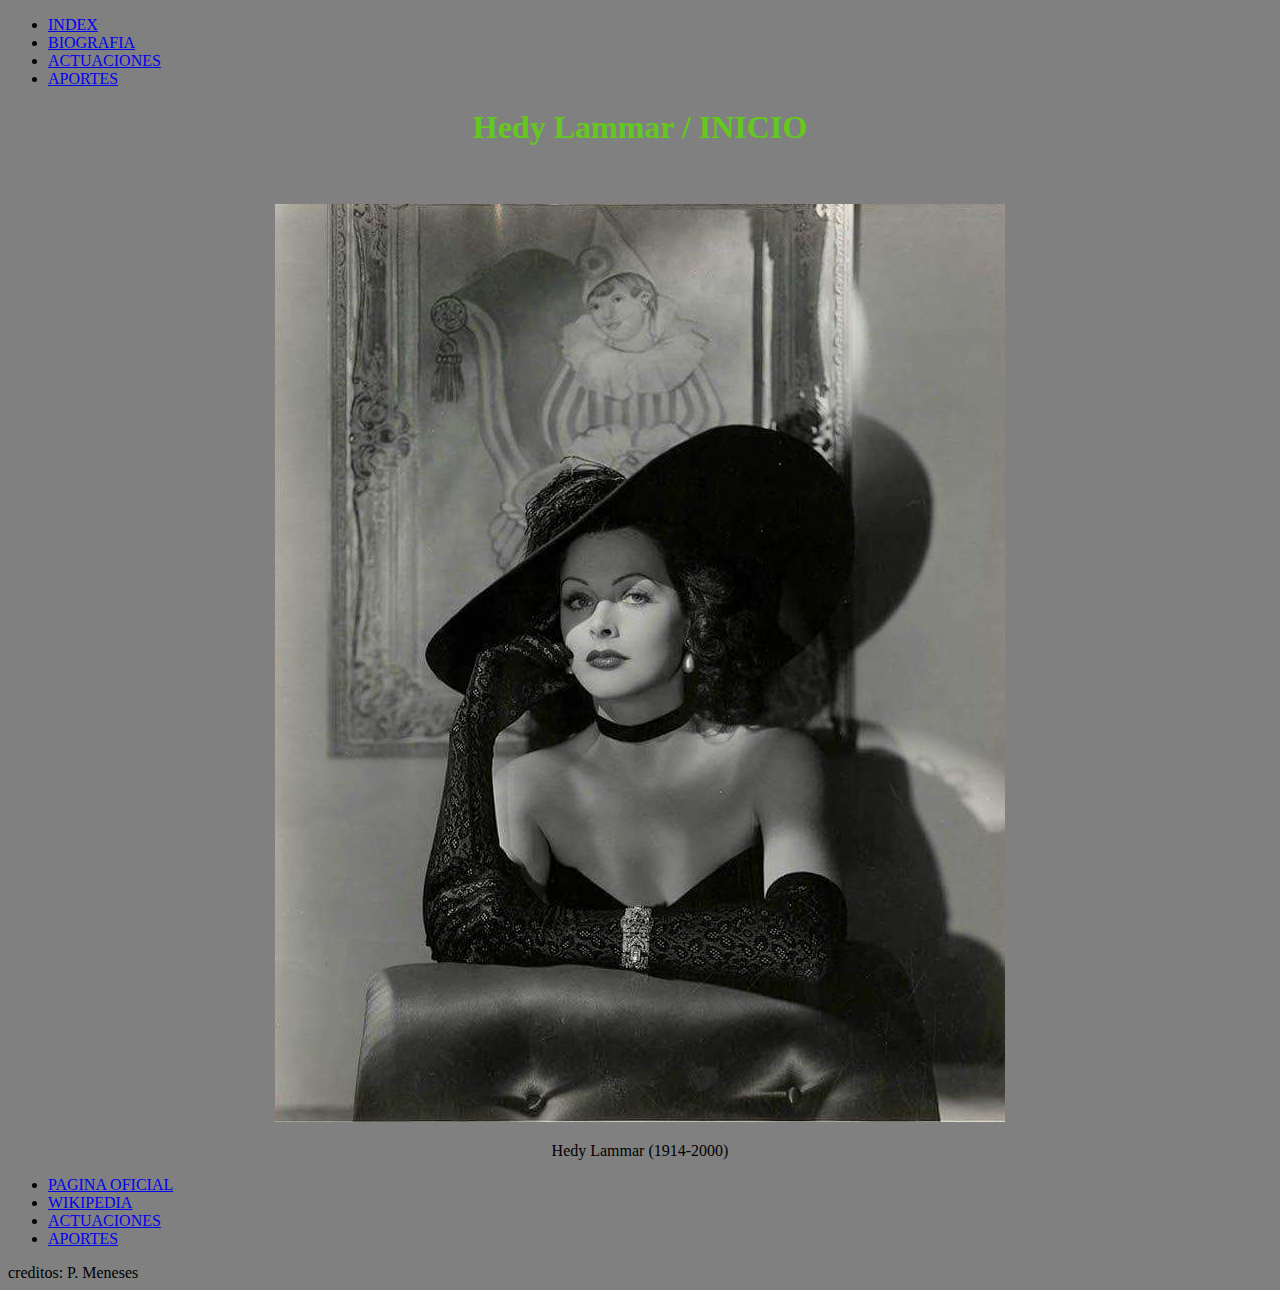
<file: index.html>
<!DOCTYPE html>
<html lang="es">   <!--Idioma predominante-->
<head>
	<meta charset="UTF-8">  		<!--Tipo de caracteres a utilizar-->
	<title>Clase0</title>
	<link rel="shortcut icon" type="image/png" href="img/icono.png">		<!--Se coloca un icono-->
	<link rel="stylesheet" href="css/style.css">  <!--Linkear -->
</head>
<body>
	<!--
	<h1>Titulo</h1>
	<h2>Titulo</h2>
	<h3>Titulo</h3>
	<h4>Titulo</h4>
	<h5>Titulo</h5>
	<h6>Titulo</h6>
	<p>Lorem ipsum dolor sit amet, consectetur adipisicing elit. Facere fugiat quo alias quidem, tempora quam quos minus, aliquid laborum placeat adipisci corporis iusto consectetur, ad suscipit dolor, pariatur rem sit!</p> <!--lorem + "num de palabras" o nada + tabulador-->

	<!--<p id="ParrafoE">Lorem ipsum dolor sit amet, consectetur adipisicing elit. Repudiandae neque animi aliquam quod dolore totam corporis sunt nemo! Quidem, assumenda. <i> Facilis voluptatem facere autem dolor reprehenderit provident itaque atque aut.</i></p>
	<br>

	<p>Lorem ipsum dolor sit amet, consectetur adipisicing elit. Iusto beatae ipsum ipsam similique minus, recusandae. Quia quibusdam, saepe? Repellat soluta deserunt omnis non, debitis veritatis quis quo cum dolorum est!</p>

	<div id="comer">
		comida
	<img src="img/icono.png" alt="Logo empresa">
	</div>

	<button>Texto dentro del boton</button>

	<img class="imagenRe" src="img/icono.png" alt="">
	<img src="img/icono.png" alt="">
	<img class="imagenRe" src="img/icono.png" alt="">
	<img src="img/icono.png" alt="">
	<img class="imagenRe" src="img/icono.png" alt="">  	-->

	<header>
		<div class="menu-nav">
			<ul>
				<li><a href="index.html">INDEX</a></li>
				<li><a href="biografia.html">BIOGRAFIA</a></li>
				<li><a href="actuacion.html">ACTUACIONES</a></li>
				<li><a href="aportes.html">APORTES</a></li>
			</ul>
		</div>

	</header>
	<center> <h1>Hedy Lammar / INICIO</h1>

	<br>
	<br>

	<img class="hedy1" src="img/FB_IMG_1539108501928.jpg" alt="">
	<p> Hedy Lammar (1914-2000)</p></center>

<footer>
	<ul>
		<li><a href="https://www.hedylamarr.com/">PAGINA OFICIAL</a></li>
		<li><a href="https://es.wikipedia.org/wiki/Hedy_Lamarr">WIKIPEDIA</a></li>
		<li><a href="https://www.imdb.com/name/nm0001443">ACTUACIONES</a></li>
		<li><a href="https://blogs.imf-formacion.com/blog/tecnologia/quien-invento-wifi-bluetooth-contribuciones-la-actriz-hedy-lamarr-201703/">APORTES</a></li>
	</ul>


</footer>
	
</body>
</html>

creditos: P. Meneses
</file>
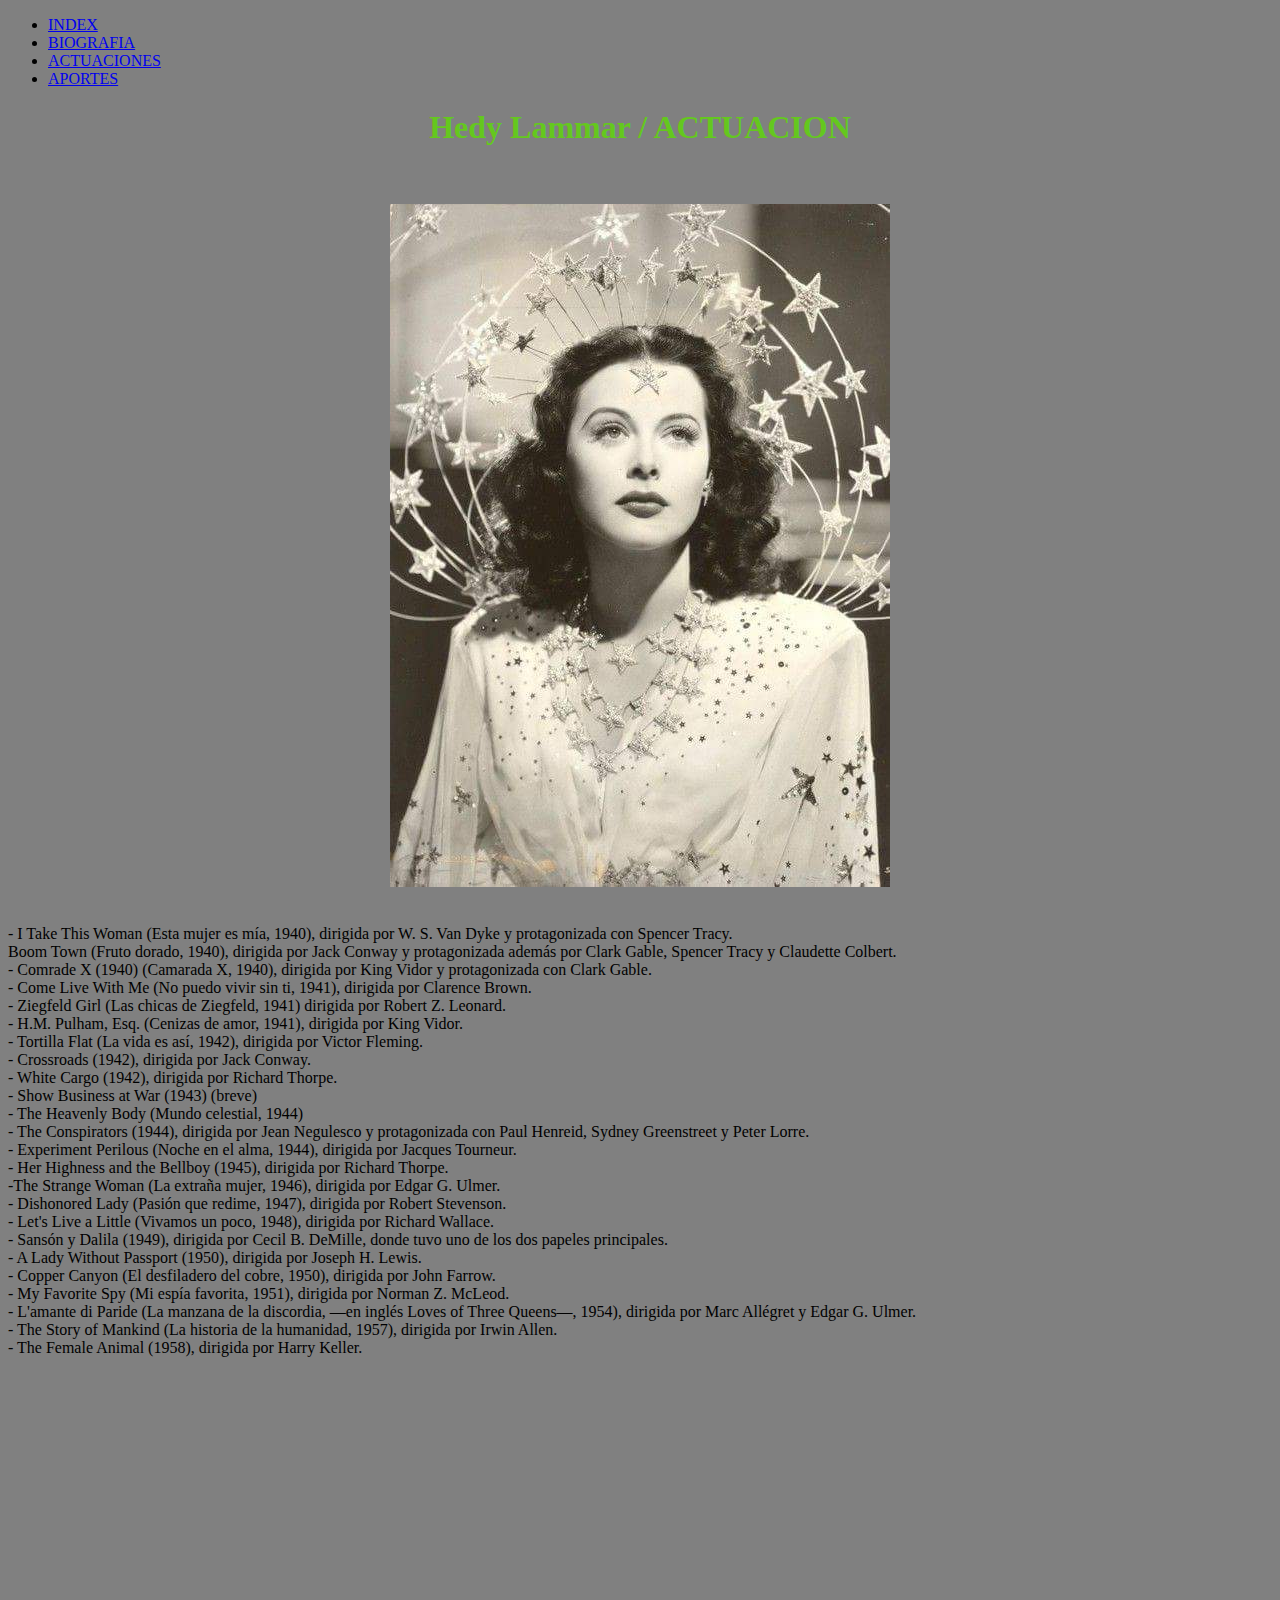
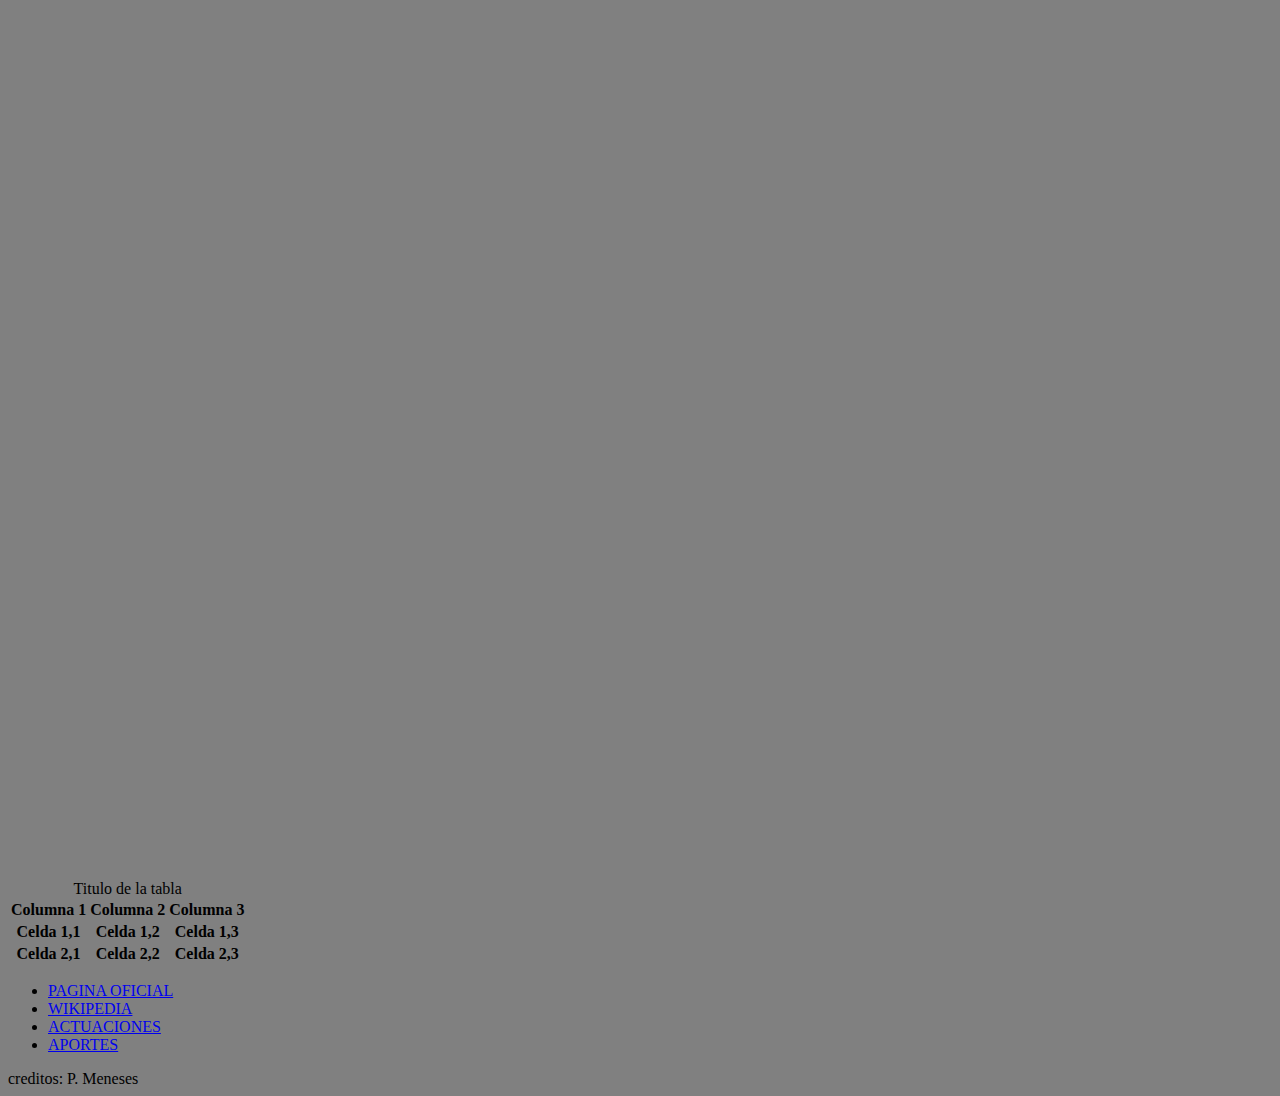
<file: actuacion.html>
<!DOCTYPE html>
<html lang="es">   <!--Idioma predominante-->
<head>
	<meta charset="UTF-8">  		<!--Tipo de caracteres a utilizar-->
	<title>Clase0</title>
	<link rel="shortcut icon" type="image/png" href="img/icono.png">		<!--Se coloca un icono-->
	<link rel="stylesheet" href="css/style.css">  <!--Linkear -->
</head>
<body>

		<header>
		<div class="menu-nav">
			<ul>
				<li><a href="index.html">INDEX</a></li>
				<li><a href="biografia.html">BIOGRAFIA</a></li>
				<li><a href="actuaciones.html">ACTUACIONES</a></li>
				<li><a href="aportes.html">APORTES</a></li>
			</ul>
		</div>

	</header>
	<center><h1>Hedy Lammar / ACTUACION </h1>

	<br>
	<br>
	

	<img class="hedy2" src="img/FB_IMG_1539108492235.jpg" alt="">
	</center>
	<br>

	<p>
	- I Take This Woman (Esta mujer es mía, 1940), dirigida por W. S. Van Dyke y protagonizada con Spencer Tracy.<br>
	Boom Town (Fruto dorado, 1940), dirigida por Jack Conway y protagonizada además por Clark Gable, Spencer Tracy y Claudette Colbert.<br>
	- Comrade X (1940) (Camarada X, 1940), dirigida por King Vidor y protagonizada con Clark Gable.<br>
	- Come Live With Me (No puedo vivir sin ti, 1941), dirigida por Clarence Brown.<br>
	- Ziegfeld Girl (Las chicas de Ziegfeld, 1941) dirigida por Robert Z. Leonard.<br>
	- H.M. Pulham, Esq. (Cenizas de amor, 1941), dirigida por King Vidor.<br>
	- Tortilla Flat (La vida es así, 1942), dirigida por Victor Fleming.<br>
	- Crossroads (1942), dirigida por Jack Conway.<br>
	- White Cargo (1942), dirigida por Richard Thorpe.<br>
	- Show Business at War (1943) (breve)<br>
	- The Heavenly Body (Mundo celestial, 1944)<br>
	- The Conspirators (1944), dirigida por Jean Negulesco y protagonizada con Paul Henreid, Sydney Greenstreet y Peter Lorre.<br>
	- Experiment Perilous (Noche en el alma, 1944), dirigida por Jacques Tourneur.<br>
	- Her Highness and the Bellboy (1945), dirigida por Richard Thorpe.<br>
	-The Strange Woman (La extraña mujer, 1946), dirigida por Edgar G. Ulmer.<br>
	- Dishonored Lady (Pasión que redime, 1947), dirigida por Robert Stevenson. <br>
	- Let's Live a Little (Vivamos un poco, 1948), dirigida por Richard Wallace. <br>
	- Sansón y Dalila (1949), dirigida por Cecil B. DeMille, donde tuvo uno de los dos papeles principales. <br>
	- A Lady Without Passport (1950), dirigida por Joseph H. Lewis. <br>
	- Copper Canyon (El desfiladero del cobre, 1950), dirigida por John Farrow. <br>
	- My Favorite Spy (Mi espía favorita, 1951), dirigida por Norman Z. McLeod. <br>
	- L'amante di Paride (La manzana de la discordia, —en inglés Loves of Three Queens—, 1954), dirigida por Marc Allégret y Edgar G. Ulmer.<br>
	- The Story of Mankind (La historia de la humanidad, 1957), dirigida por Irwin Allen.<br>
	- The Female Animal (1958), dirigida por Harry Keller.<br>
	</p>
	
	<br>
	<br>
	<br>
	<br>
	

	<iframe src="https://es.wikipedia.org/wiki/Hedy_Lamarr" frameborder="0"></iframe>
	<br>
	<br>
	<iframe width="560" height="315" src="https://www.youtube.com/embed/KQdfSuAXkMg" frameborder="0" allow="autoplay; encrypted-media" allowfullscreen></iframe>
	<br>
	<br>

	<iframe src="https://www.google.com/maps/embed?pb=!1m18!1m12!1m3!1d3758.9007668678755!2d-99.29042828509087!3d19.588751586795848!2m3!1f0!2f0!3f0!3m2!1i1024!2i768!4f13.1!3m3!1m2!1s0x85d21b8d0c2f7b51%3A0x904ad463fae6ae37!2sFuente+de+los+Cibeles%2C+Fuentes+San+Jose%2C+54466+Villa+Nicol%C3%A1s+Romero%2C+M%C3%A9x.!5e0!3m2!1ses-419!2smx!4v1539032425727" width="600" height="450" frameborder="0" style="border:0" allowfullscreen></iframe>
	<br>
	<br>

	<table>
		<caption>Titulo de la tabla</caption>
		<tr>		<!--Determina un renglon-->
			<th>		<!--Determina una columna-->
				Columna 1</th>
			<th>Columna 2</th>
			<th>Columna 3</th>
		</tr>
	<br>
		<tr>
			<th>Celda 1,1</th> <br>
			<th>Celda 1,2</th>
			<th>Celda 1,3</th>
		</tr>
	<br>
		<tr>
			<th>Celda 2,1</th>
			<th>Celda 2,2</th>
			<th>Celda 2,3</th>
		</tr>

	</table>


<footer>
	<ul>
		<li><a href="https://www.hedylamarr.com/">PAGINA OFICIAL</a></li>
		<li><a href="https://es.wikipedia.org/wiki/Hedy_Lamarr">WIKIPEDIA</a></li>
		<li><a href="https://www.imdb.com/name/nm0001443">ACTUACIONES</a></li>
		<li><a href="https://blogs.imf-formacion.com/blog/tecnologia/quien-invento-wifi-bluetooth-contribuciones-la-actriz-hedy-lamarr-201703/">APORTES</a></li>
	</ul>


</footer>
	
</body>
</html>


creditos: P. Meneses
</file>
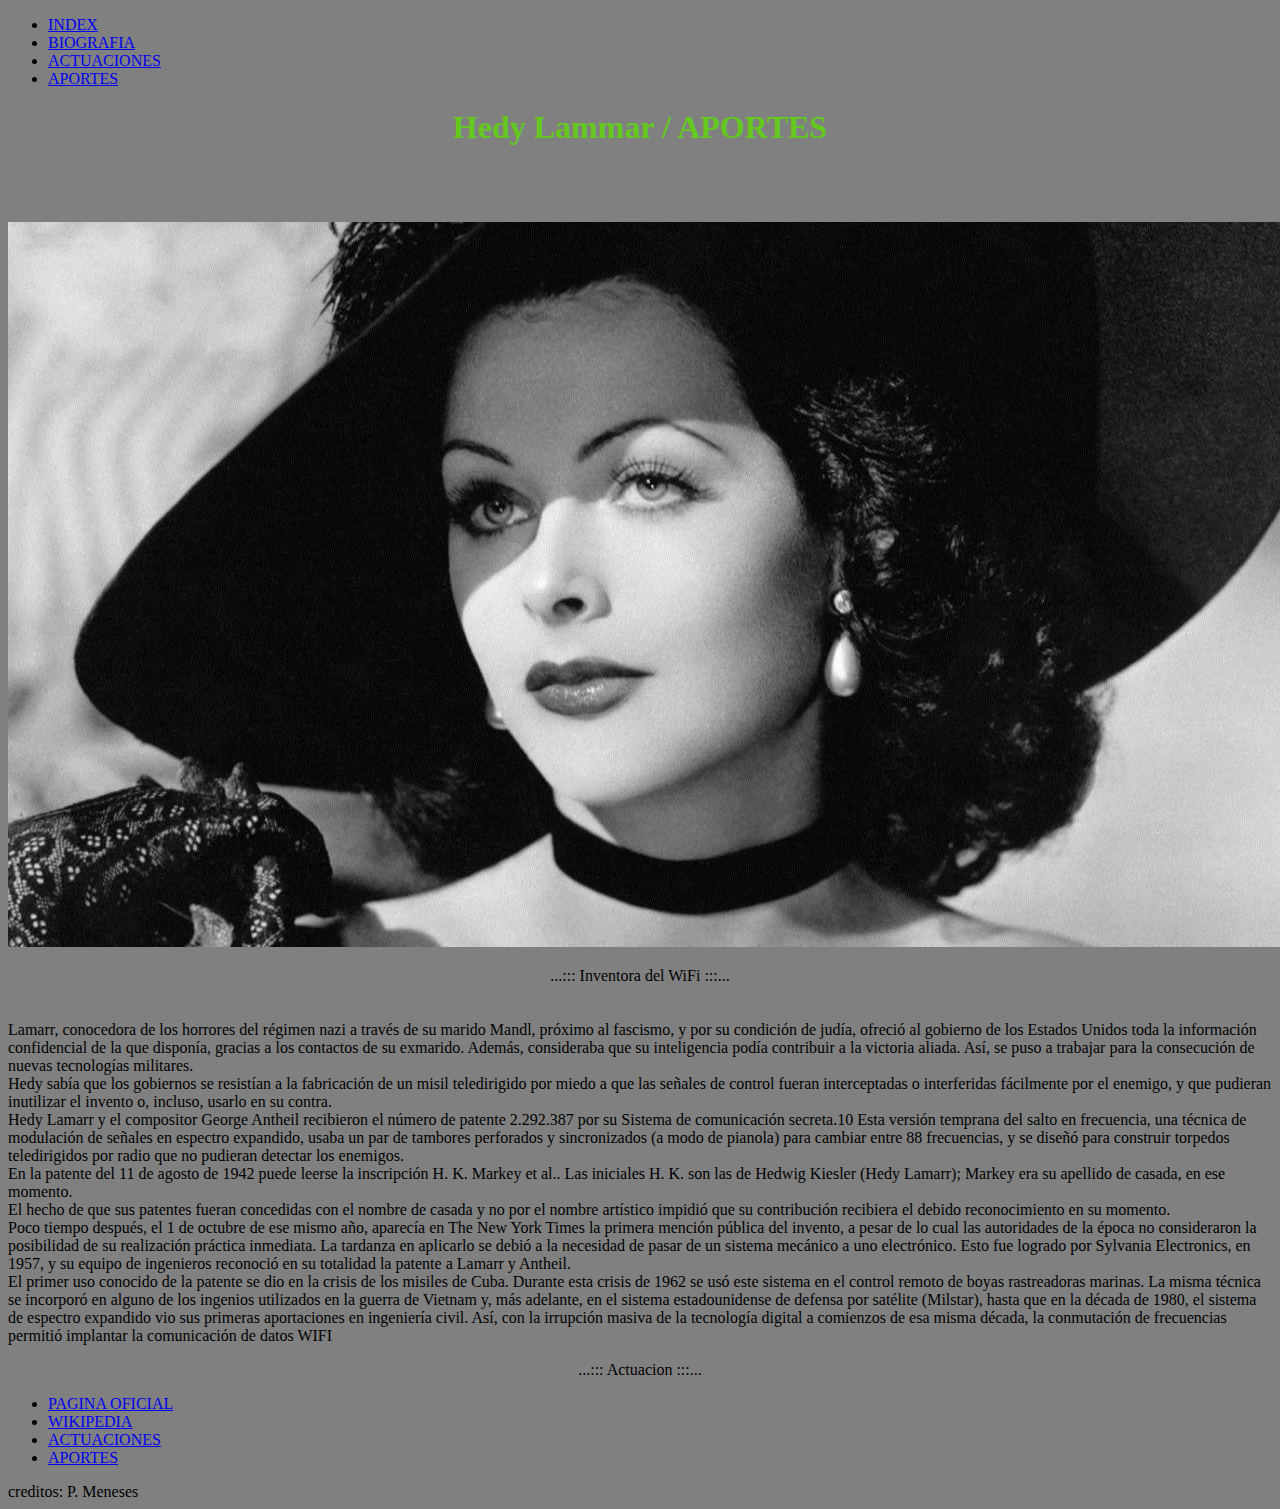
<file: aportes.html>
<!DOCTYPE html>
<html lang="es">   <!--Idioma predominante-->
<head>
	<meta charset="UTF-8">  		<!--Tipo de caracteres a utilizar-->
	<title>Clase0</title>
	<link rel="shortcut icon" type="image/png" href="img/icono.png">		<!--Se coloca un icono-->
	<link rel="stylesheet" href="css/style.css">  <!--Linkear -->
</head>
<body>

		<header>
		<div class="menu-nav">
			<ul>
				<li><a href="index.html">INDEX</a></li>
				<li><a href="biografia.html">BIOGRAFIA</a></li>
				<li><a href="actuacion.html">ACTUACIONES</a></li>
				<li><a href="aportes.html">APORTES</a></li>
			</ul>
		</div>

	</header>
	<center>
	<h1>Hedy Lammar / APORTES</h1>

	<br>
	<br>
	<br>

	<img class="hedy3" src="img/hc-fea-wadsworth-atheneum-hedy-lamarr-0128.jpg" alt=""></center>

	
	<p> <center>...::: Inventora del WiFi :::... </center>

<br>
<br>
Lamarr, conocedora de los horrores del régimen nazi a través de su marido Mandl, próximo al fascismo, y por su condición de judía, ofreció al gobierno de los Estados Unidos toda la información confidencial de la que disponía, gracias a los contactos de su exmarido. Además, consideraba que su inteligencia podía contribuir a la victoria aliada. Así, se puso a trabajar para la consecución de nuevas tecnologías militares.

<br>

Hedy sabía que los gobiernos se resistían a la fabricación de un misil teledirigido por miedo a que las señales de control fueran interceptadas o interferidas fácilmente por el enemigo, y que pudieran inutilizar el invento o, incluso, usarlo en su contra.
<br>

Hedy Lamarr y el compositor George Antheil recibieron el número de patente 2.292.387 por su Sistema de comunicación secreta.10​ Esta versión temprana del salto en frecuencia, una técnica de modulación de señales en espectro expandido, usaba un par de tambores perforados y sincronizados (a modo de pianola) para cambiar entre 88 frecuencias, y se diseñó para construir torpedos teledirigidos por radio que no pudieran detectar los enemigos.
<br>

En la patente del 11 de agosto de 1942 puede leerse la inscripción H. K. Markey et al.. Las iniciales H. K. son las de Hedwig Kiesler (Hedy Lamarr); Markey era su apellido de casada, en ese momento.
<br>

El hecho de que sus patentes fueran concedidas con el nombre de casada y no por el nombre artístico impidió que su contribución recibiera el debido reconocimiento en su momento.
<br>

Poco tiempo después, el 1 de octubre de ese mismo año, aparecía en The New York Times la primera mención pública del invento, a pesar de lo cual las autoridades de la época no consideraron la posibilidad de su realización práctica inmediata. La tardanza en aplicarlo se debió a la necesidad de pasar de un sistema mecánico a uno electrónico. Esto fue logrado por Sylvania Electronics, en 1957, y su equipo de ingenieros reconoció en su totalidad la patente a Lamarr y Antheil.
<br>

El primer uso conocido de la patente se dio en la crisis de los misiles de Cuba. Durante esta crisis de 1962 se usó este sistema en el control remoto de boyas rastreadoras marinas. La misma técnica se incorporó en alguno de los ingenios utilizados en la guerra de Vietnam y, más adelante, en el sistema estadounidense de defensa por satélite (Milstar), hasta que en la década de 1980, el sistema de espectro expandido vio sus primeras aportaciones en ingeniería civil. Así, con la irrupción masiva de la tecnología digital a comienzos de esa misma década, la conmutación de frecuencias permitió implantar la comunicación de datos WIFI
<br>
	</p>

	<p> <center>...::: Actuacion :::... </center></p>

<footer>
	<ul>
		<li><a href="https://www.hedylamarr.com/">PAGINA OFICIAL</a></li>
		<li><a href="https://es.wikipedia.org/wiki/Hedy_Lamarr">WIKIPEDIA</a></li>
		<li><a href="https://www.imdb.com/name/nm0001443">ACTUACIONES</a></li>
		<li><a href="https://blogs.imf-formacion.com/blog/tecnologia/quien-invento-wifi-bluetooth-contribuciones-la-actriz-hedy-lamarr-201703/">APORTES</a></li>
	</ul>


</footer>
	
</body>
</html>

creditos: P. Meneses
</file>
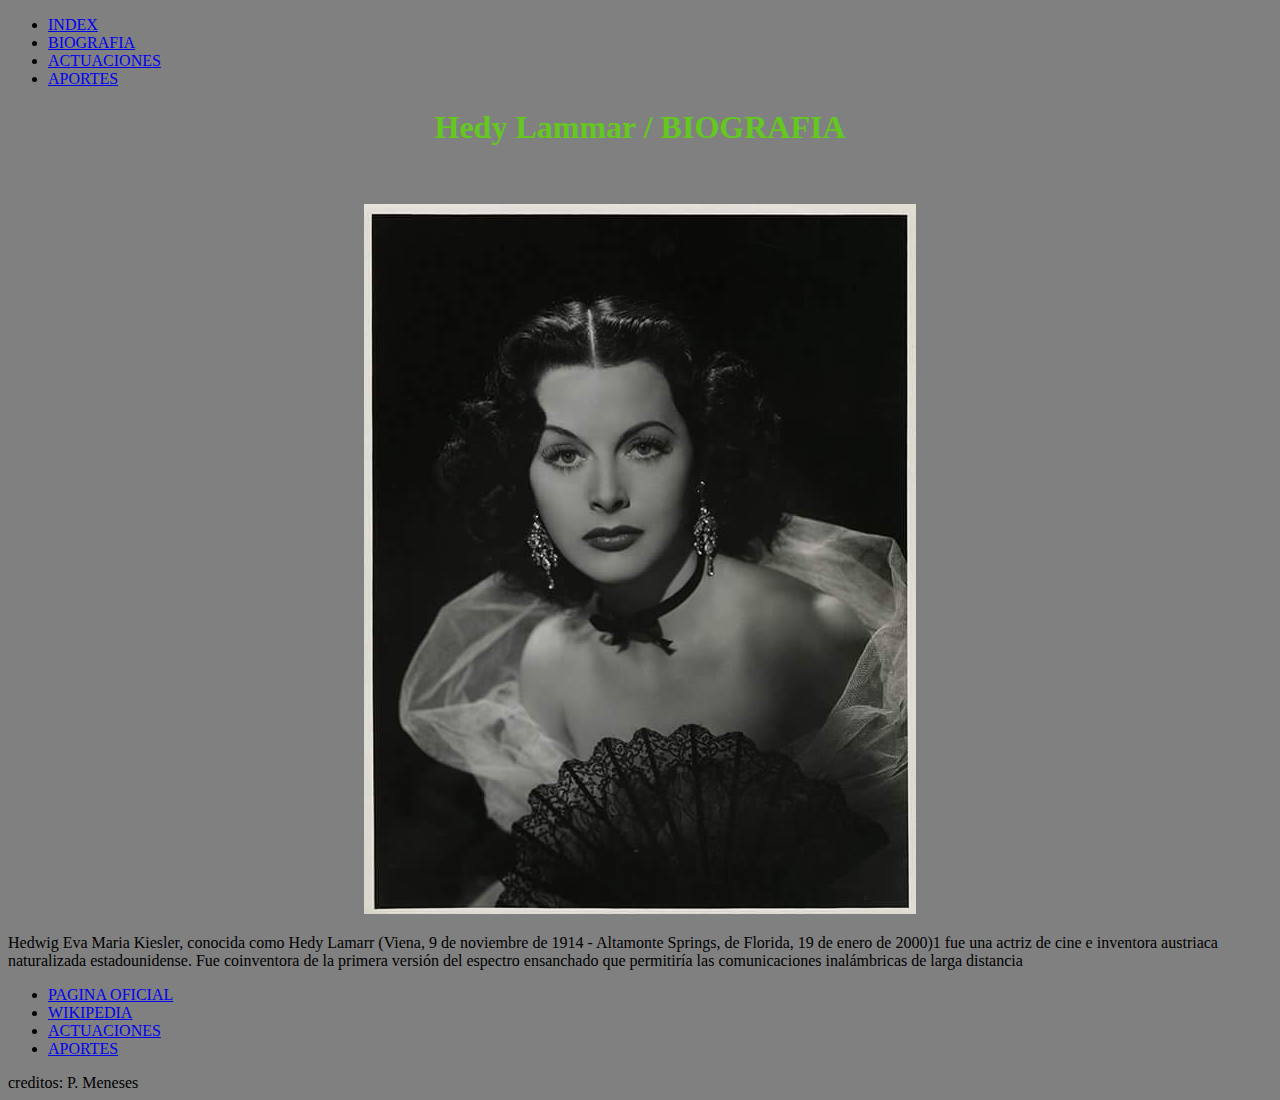
<file: biografia.html>
<!DOCTYPE html>
<html lang="es">   <!--Idioma predominante-->
<head>
	<meta charset="UTF-8">  		<!--Tipo de caracteres a utilizar-->
	<title>Clase0</title>
	<link rel="shortcut icon" type="image/png" href="img/icono.png">		<!--Se coloca un icono-->
	<link rel="stylesheet" href="css/style.css">  <!--Linkear -->
</head>
<body>

		<header>
		<div class="menu-nav">
			<ul>
				<li><a href="index.html">INDEX</a></li>
				<li><a href="biografia.html">BIOGRAFIA</a></li>
				<li><a href="actuacion.html">ACTUACIONES</a></li>
				<li><a href="aportes.html">APORTES</a></li>
			</ul>
		</div>

	</header>
	<center>
	<h1>Hedy Lammar / BIOGRAFIA</h1>

	<br>
	<br>
	<img class="hedy4" src="img/FB_IMG_1539110443379.jpg" alt=""></center>
	<p>Hedwig Eva Maria Kiesler, conocida como Hedy Lamarr (Viena, 9 de noviembre de 1914 - Altamonte Springs, de Florida, 19 de enero de 2000)1 fue una actriz de cine e inventora austriaca naturalizada estadounidense. Fue coinventora de la primera versión del espectro ensanchado que permitiría las comunicaciones inalámbricas de larga distancia</p>

<footer>
	<ul>
		<li><a href="https://www.hedylamarr.com/">PAGINA OFICIAL</a></li>
		<li><a href="https://es.wikipedia.org/wiki/Hedy_Lamarr">WIKIPEDIA</a></li>
		<li><a href="https://www.imdb.com/name/nm0001443">ACTUACIONES</a></li>
		<li><a href="https://blogs.imf-formacion.com/blog/tecnologia/quien-invento-wifi-bluetooth-contribuciones-la-actriz-hedy-lamarr-201703/">APORTES</a></li>
	</ul>


</footer>
	
</body>
</html>

creditos: P. Meneses
</file>
<file: css/style.css>
html{
	background-color: gray
}


h1, h5{
	color: red; 	/*codigo hexadecimal o nombres basicos*/
	color: #B061FF;
	color: rgb(100,200,30);
}

p i{
	color: red;

}

#ParrafoE{
	color: green;
}

.imagenRe{
	height: 125 px;
	width:  200 px;
}

.hedy1{
	height: 500 px;
	width: 683 px;
}

.hedy2{
	height: 250 px;
	width: 341 px;
}

.hedy3{
	height: 1290 px;
	width: 725 px;
}

.hedy4{
	height: 552 px;
	width: 710 px;
}

/*comentario*/
</file>
